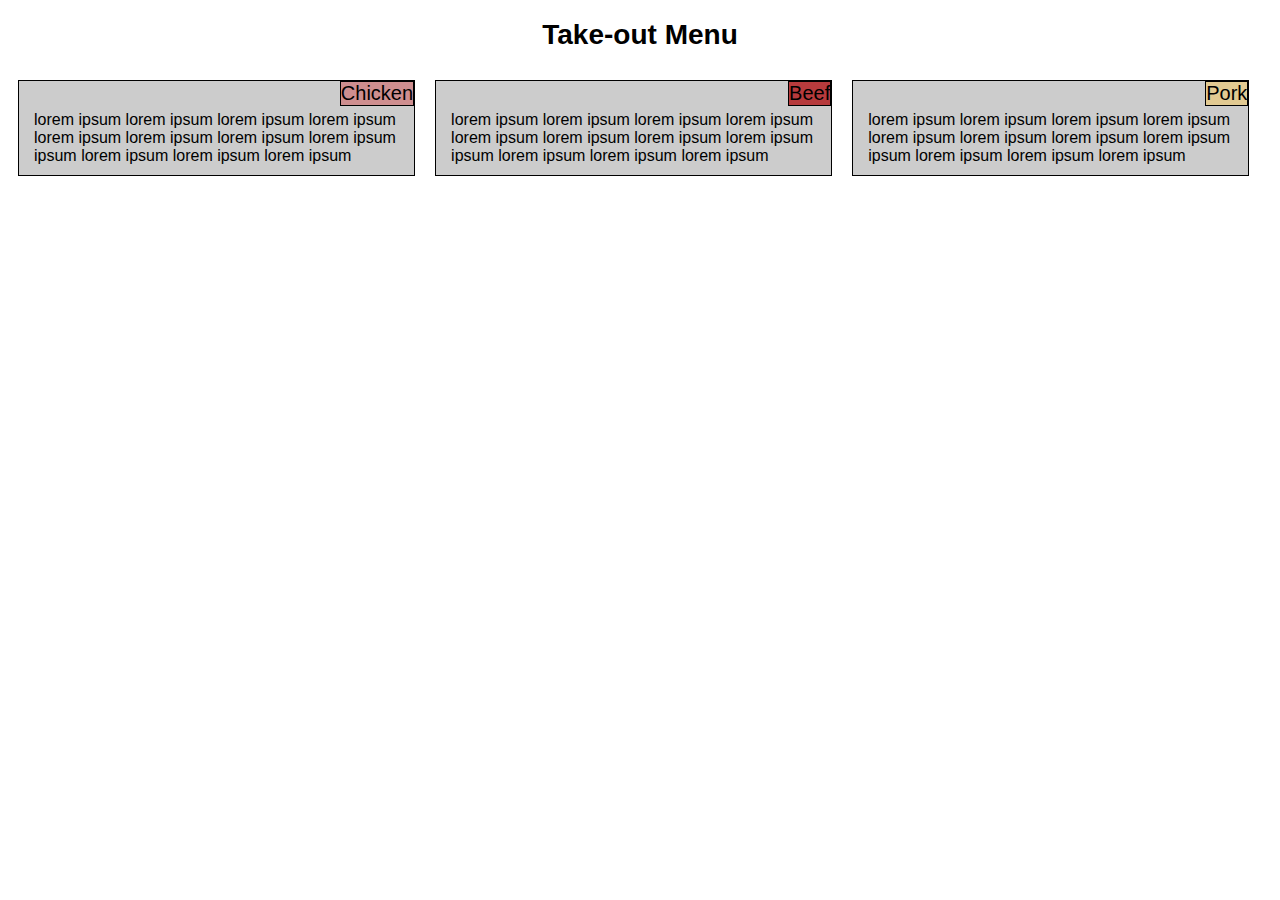
<file: module2-solution/index.html>
<!DOCTYPE html>
<html>
<head>
    <meta name="viewport" content="width=device-width, initial-scale=1">
	<title>Module 2 Solution</title>
	<link rel="stylesheet" type="text/css" href="css/styles.css">

</head>
<body>
<h1>Take-out Menu</h1>

<section id="section1">
	<div class="content">
		<div class="title">Chicken</div>
		<p>lorem ipsum lorem ipsum lorem ipsum lorem ipsum lorem ipsum lorem ipsum lorem ipsum lorem ipsum ipsum lorem ipsum lorem ipsum lorem ipsum</p>		
	</div>
</section>

<section id="section2">
	<div class="content">
		<div class="title">Beef</div>
		<p>lorem ipsum lorem ipsum lorem ipsum lorem ipsum lorem ipsum lorem ipsum lorem ipsum lorem ipsum ipsum lorem ipsum lorem ipsum lorem ipsum</p>
	</div>
</section>

<section id="section3">
	<div class="content">
		<div class="title">Pork</div>
		<p>lorem ipsum lorem ipsum lorem ipsum lorem ipsum lorem ipsum lorem ipsum lorem ipsum lorem ipsum ipsum lorem ipsum lorem ipsum lorem ipsum</p>
	</div>
</section>
</body>
</html>
</file>
<file: module2-solution/css/styles.css>
* { box-sizing: border-box; }
 
 body {
 	font-family: arial;
 }

 h1 {
 	text-align: center;
 	font-size: 1.75rem;
 }
 .title {
 	position: absolute;
 	top: 0;
 	right: 0;
 	border: 1px solid black;
 	font-size: 1.25rem;

 }

 

 #section1 .content, #section2 .content, #section3 .content {
 	font-size: 1rem;
 	background-color: #CCCCCC; 
 	position: relative;
 	border:1px solid black;
 	margin: 10px;
 
 }
 
 p {
        margin: 30px 10px 10px 15px;
    }

#section1 .title {
	background-color: #CE8E8F;

}

#section2 .title {
	background-color: #B73B3D;
}

#section3 .title {
	background-color: #E2CA92;
}

/* desktop  */
@media only screen and (min-width: 992px) {
	#section1, #section2, #section3 {
		display: inline-block;
		width: 33%;
		float: left;
	} 
}

/*tablet*/
@media only screen and (min-width:768px) and (max-width: 991px) {
	#section1, #section2, #section3 {
		display: inline-block;
		float: left;

	} 

	#section1, #section2 {
		width: 50%;

	}

	#section3 {
		width: 100%;
	}

}

/*mobile*/
@media only screen and (max-width: 767px) {
	#section1, #section2, #section3 {
		display: inline-block;
		width: 100%;
	} 

}
</file>
